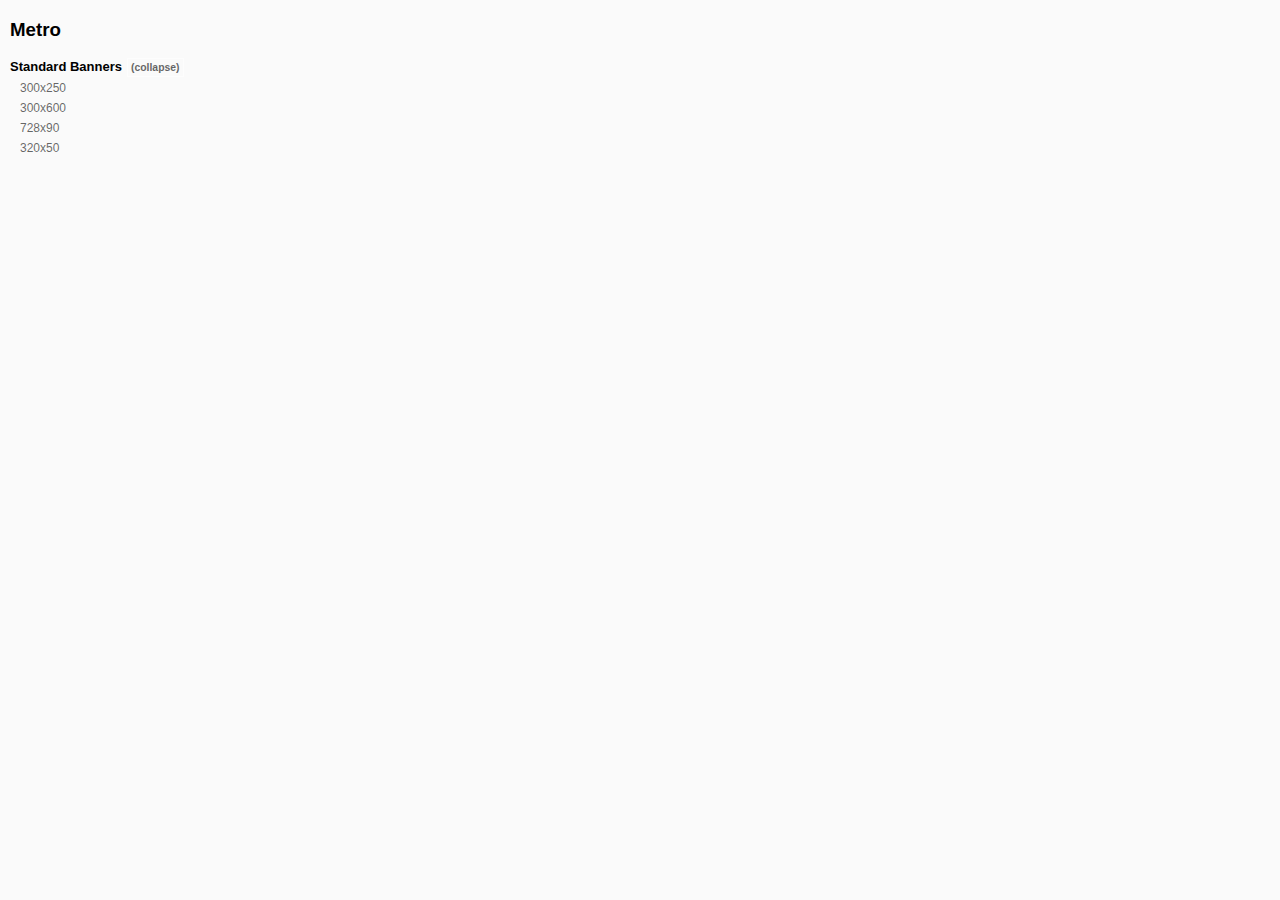
<file: docs/index.html>
<!DOCTYPE html>
<html lang="en">
<head>
    <meta charset="UTF-8">
    <meta http-equiv="Content-Type" content="text/html;charset=utf-8" />
    <meta name="viewport" content="width=device-width, initial-scale=1.0, maximum-scale=1.0, user-scalable=no" />
    <meta charset="utf-8" />
    <title></title>
    <style>
        a{
            color:#AAA;
        }
    </style>
    <script>

    var data = {
        title: "Metro",
        banners:[
            {
                title:"Standard Banners",
                list:[
                {
                    path: "metro_300x250",
                    title: "300x250",
                    type: "BB"
                },
                {
                    path: "metro_300x600",
                    title: "300x600",
                    type: "DBB"
                },
                {
                    path: "metro_728x90",
                    title: "728x90",
                    type: "LB"
                },
                {
                    path: "metro_320x50",
                    title: "320x50",
                    type: {w:320,h:50}
                }
                ]
            }
        ]
    }

    </script>
</head>
<body>

<script src="vendor.bundle.js"> </script>
<script src="bundle.js"> </script>

</body>
</html>
</file>
